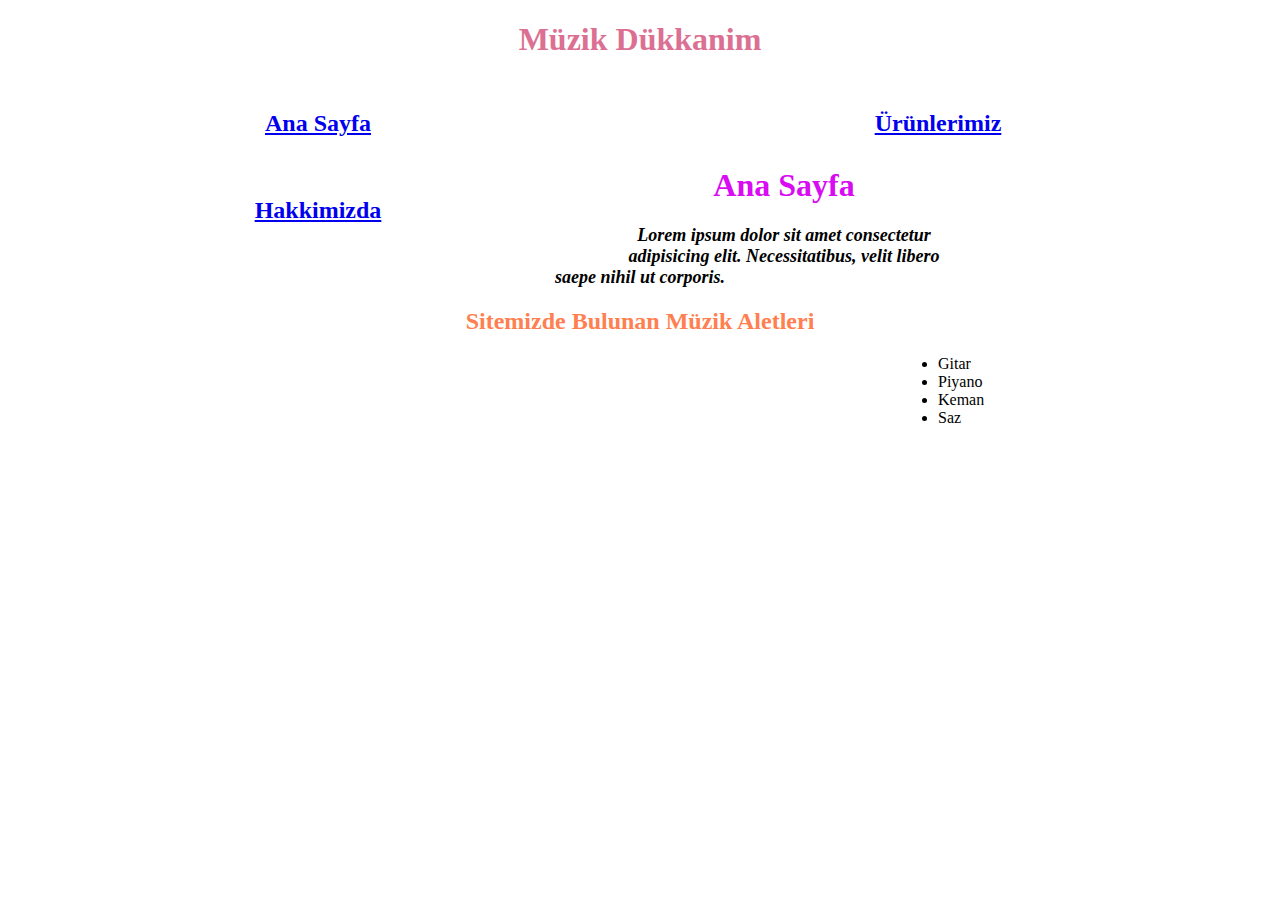
<file: index.html>
<!DOCTYPE html>
<html lang="tr">
<head>
    <meta charset="UTF-8">
    <meta name="viewport" content="width=device-width, initial-scale=1.0">
    <title>Müzik Dükkanim</title>
    <link rel="stylesheet" href="styleSheet.css">
</head>
<body>
    <h1 style="color: palevioletred;" class="container">Müzik Dükkanim</h1>
            
            <h2 class="box container"><a href="index.html" target="_blank">Ana Sayfa</a><h2>
            <h2 class="box container"><a href="products.html" target="_blank">Ürünlerimiz</a></h2>
            <h2 class="box container"><a href="about-us.html" target="_blank">Hakkimizda</a></h2>
            <div class="container">
                <h1 style="color: rgb(216, 11, 243);">Ana Sayfa</h1>
                <p style="font-size: large;"><strong><em>Lorem ipsum dolor sit amet consectetur adipisicing elit. Necessitatibus, velit libero saepe nihil ut corporis.</em></strong></p>
                <h2 style="color: coral;"><strong>Sitemizde Bulunan Müzik Aletleri</strong></h2>
                
            </div>
            <ul style="margin-left: 890px;">
                <li>Gitar</li>
                <li>Piyano</li>
                <li>Keman</li>
                <li>Saz</li>
            </ul>
    
    
</body>
</html>
</file>
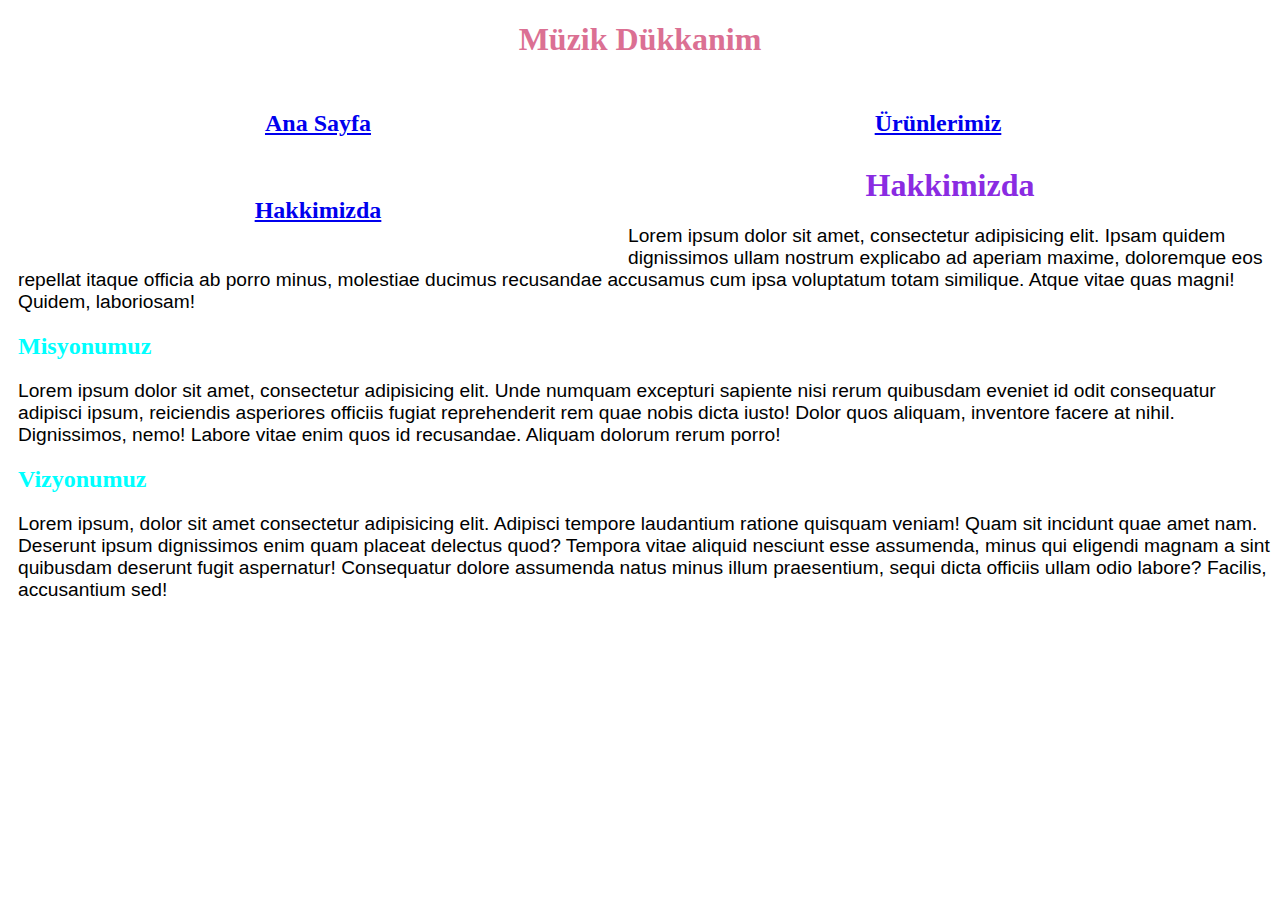
<file: about-us.html>
<!DOCTYPE html>
<html lang="tr">
<head>
    <meta charset="UTF-8">
    <meta name="viewport" content="width=device-width, initial-scale=1.0">
    <title>Hakkimizda</title>
    <link rel="stylesheet" href="about.css">
    <link rel="stylesheet" href="styleSheet.css">
</head>
<body>
    <h1 style="color: palevioletred;" class="container">Müzik Dükkanim</h1>
            
            <h2 class="box container"><a href="index.html" target="_blank">Ana Sayfa</a><h2>
            <h2 class="box container"><a href="products.html" target="_blank">Ürünlerimiz</a></h2>
            <h2 class="box container"><a href="about-us.html" target="_blank">Hakkimizda</a></h2>
        
        <h1 style="text-align: center ; color: blueviolet;">Hakkimizda</h1>
        <p>Lorem ipsum dolor sit amet, consectetur adipisicing elit. Ipsam quidem dignissimos ullam nostrum explicabo ad aperiam maxime, doloremque eos repellat itaque officia ab porro minus, molestiae ducimus recusandae accusamus cum ipsa voluptatum totam similique. Atque vitae quas magni! Quidem, laboriosam!</p>
        <h2>Misyonumuz</h2>
        <p>Lorem ipsum dolor sit amet, consectetur adipisicing elit. Unde numquam excepturi sapiente nisi rerum quibusdam eveniet id odit consequatur adipisci ipsum, reiciendis asperiores officiis fugiat reprehenderit rem quae nobis dicta iusto! Dolor quos aliquam, inventore facere at nihil. Dignissimos, nemo! Labore vitae enim quos id recusandae. Aliquam dolorum rerum porro!</p>
        <h2>Vizyonumuz</h2>
        <p>Lorem ipsum, dolor sit amet consectetur adipisicing elit. Adipisci tempore laudantium ratione quisquam veniam! Quam sit incidunt quae amet nam. Deserunt ipsum dignissimos enim quam placeat delectus quod? Tempora vitae aliquid nesciunt esse assumenda, minus qui eligendi magnam a sint quibusdam deserunt fugit aspernatur! Consequatur dolore assumenda natus minus illum praesentium, sequi dicta officiis ullam odio labore? Facilis, accusantium sed!</p>
    </div>
    
</body>
</html>
</file>
<file: styleSheet.css>
.container{
    width: 600px;
    margin-left: auto;
    margin-right: auto;
    text-align: center;
}
.box{
    padding: 10px;
    float: left;   
}

.left-bar{
    width: 400px;
}

.mid-bar{
    width: 200px;
}

.right-bar{
    width: 400px;
}
</file>
<file: about.css>
p{
    font-size: larger;
    font-family: 'Franklin Gothic Medium', 'Arial Narrow', Arial, sans-serif;
    padding-left: 10px;
}
 h2{
    color: aqua;
    padding-left: 10px;
 }
</file>
